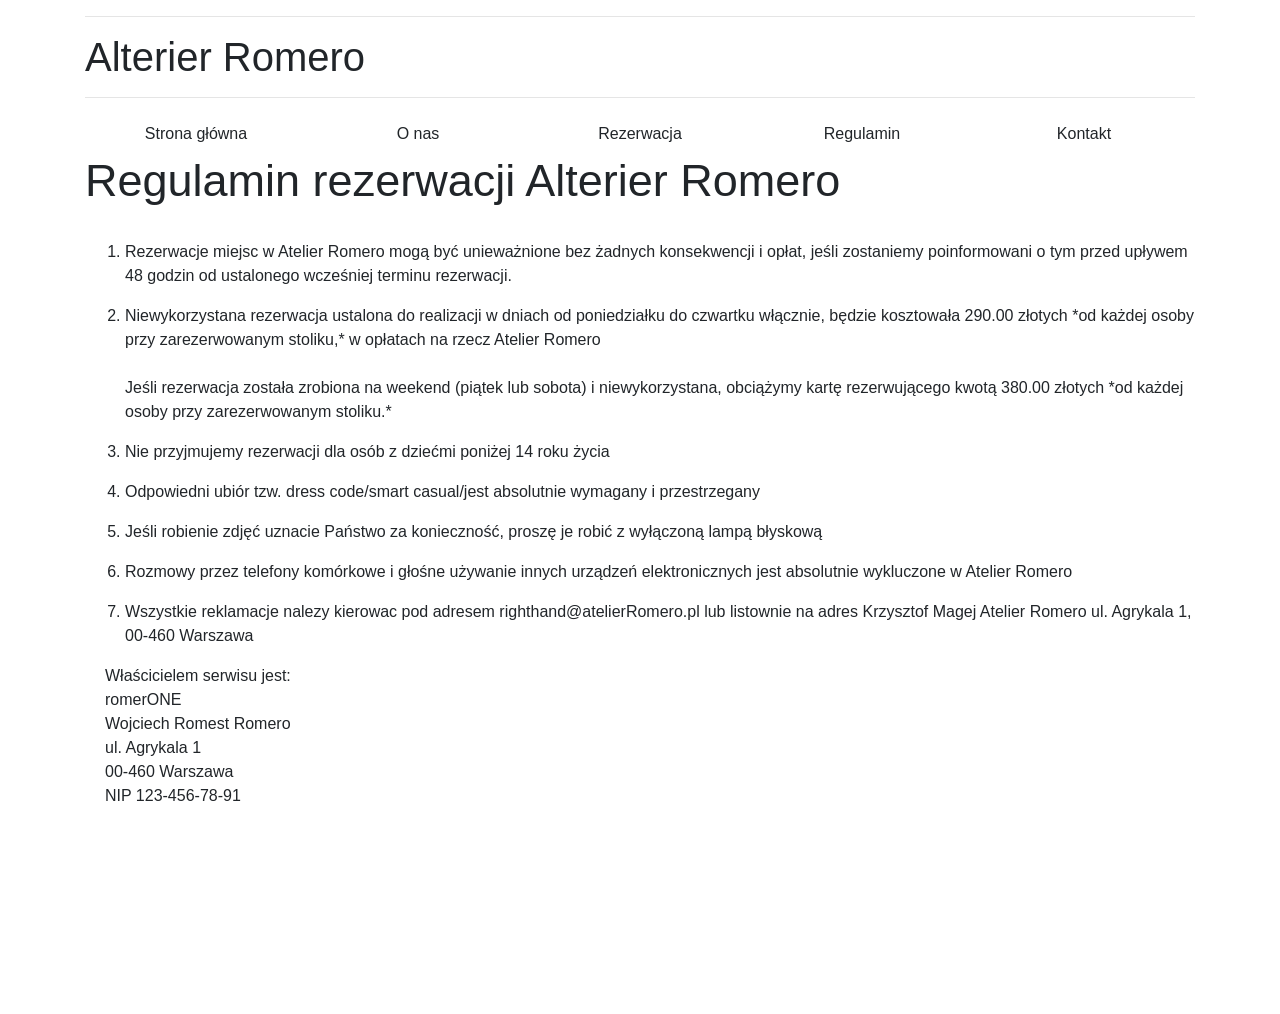
<file: target/classes/templates/regulations.html>
<html lang="pl" xmlns:th="http://www.thymeleaf.org">
<head>
    <meta charset="utf-8">

    <title>Alterier Romero</title>
    <meta name="description" content="Serwis restauracji Alterier Romero">
    <meta name="author" content="Bartosz Bartosik">
    <meta name="viewport" content="width=device-width, initial-scale=1, shrink-to-fit=no">
    <link rel="stylesheet" href="https://maxcdn.bootstrapcdn.com/bootstrap/4.0.0/css/bootstrap.min.css"
          integrity="sha384-Gn5384xqQ1aoWXA+058RXPxPg6fy4IWvTNh0E263XmFcJlSAwiGgFAW/dAiS6JXm" crossorigin="anonymous">
    <link rel="stylesheet" th:href="@{styles/basicStyle.css}">
</head>

<body>
<div class="container">
    <header>
        <hr>
        <h1>
            Alterier Romero
        </h1>
        <hr>
    </header>
    <main style="height: 900px;">
        <nav class="nav nav-pills nav-justified">
            <a class="nav-item nav-link" th:href="@{/}">Strona główna</a>
            <a class="nav-item nav-link" th:href="@{/about}">O nas</a>
            <a class="nav-item nav-link" th:href="@{/reservation/map}">Rezerwacja</a>
            <a class="nav-item nav-link" th:href="@{/regulations}">Regulamin</a>
            <a class="nav-item nav-link" th:href="@{/contact}">Kontakt</a>
        </nav>
        <article>
            <h2 class="display-4" style="font-size: 45px;">Regulamin rezerwacji Alterier Romero</h2><br>
            <ol>
                <li>
                    <p>
                        Rezerwacje miejsc w Atelier Romero mogą być unieważnione bez żadnych konsekwencji i opłat, jeśli
                        zostaniemy poinformowani o tym przed upływem 48 godzin od ustalonego wcześniej terminu
                        rezerwacji.
                    </p>
                </li>
                <li>
                    <p>
                        Niewykorzystana rezerwacja ustalona do realizacji w dniach od poniedziałku do czwartku włącznie,
                         będzie kosztowała 290.00 złotych *od każdej osoby przy zarezerwowanym stoliku,* w opłatach 
                         na rzecz Atelier Romero<br><br>
                        Jeśli rezerwacja została zrobiona na weekend (piątek lub sobota) i niewykorzystana, 
                        obciążymy kartę rezerwującego kwotą 380.00 złotych *od każdej osoby przy zarezerwowanym 
                        stoliku.*
                    </p>
                </li>
                <li>
                    <p>
                        Nie przyjmujemy rezerwacji dla osób z dziećmi poniżej 14 roku życia
                    </p>
                </li>
                <li>
                    <p>
                        Odpowiedni ubiór tzw. dress code/smart casual/jest absolutnie wymagany i przestrzegany
                    </p>
                </li>
                <li>
                    <p>
                        Jeśli robienie zdjęć uznacie Państwo za konieczność, proszę je robić z wyłączoną lampą błyskową 
                    </p>
                </li>
                <li>
                    <p>
                        Rozmowy przez telefony komórkowe i głośne używanie innych urządzeń elektronicznych jest 
                        absolutnie wykluczone w Atelier Romero
                    </p>
                </li>
                <li>
                    <p>
                        Wszystkie reklamacje nalezy kierowac pod adresem righthand@atelierRomero.pl lub listownie na 
                        adres Krzysztof Magej Atelier Romero ul. Agrykala 1, 00-460 Warszawa 
                    </p>
                </li>
            </ol>
            <p style="margin-left:20px; text-align: left;">Właścicielem serwisu jest:<br>
                romerONE<br>
                Wojciech Romest Romero<br>
                ul. Agrykala 1<br>
                00-460 Warszawa<br>
                NIP 123-456-78-91</p>
        </article>
    </main>
</div>
</body>

</html>
</file>
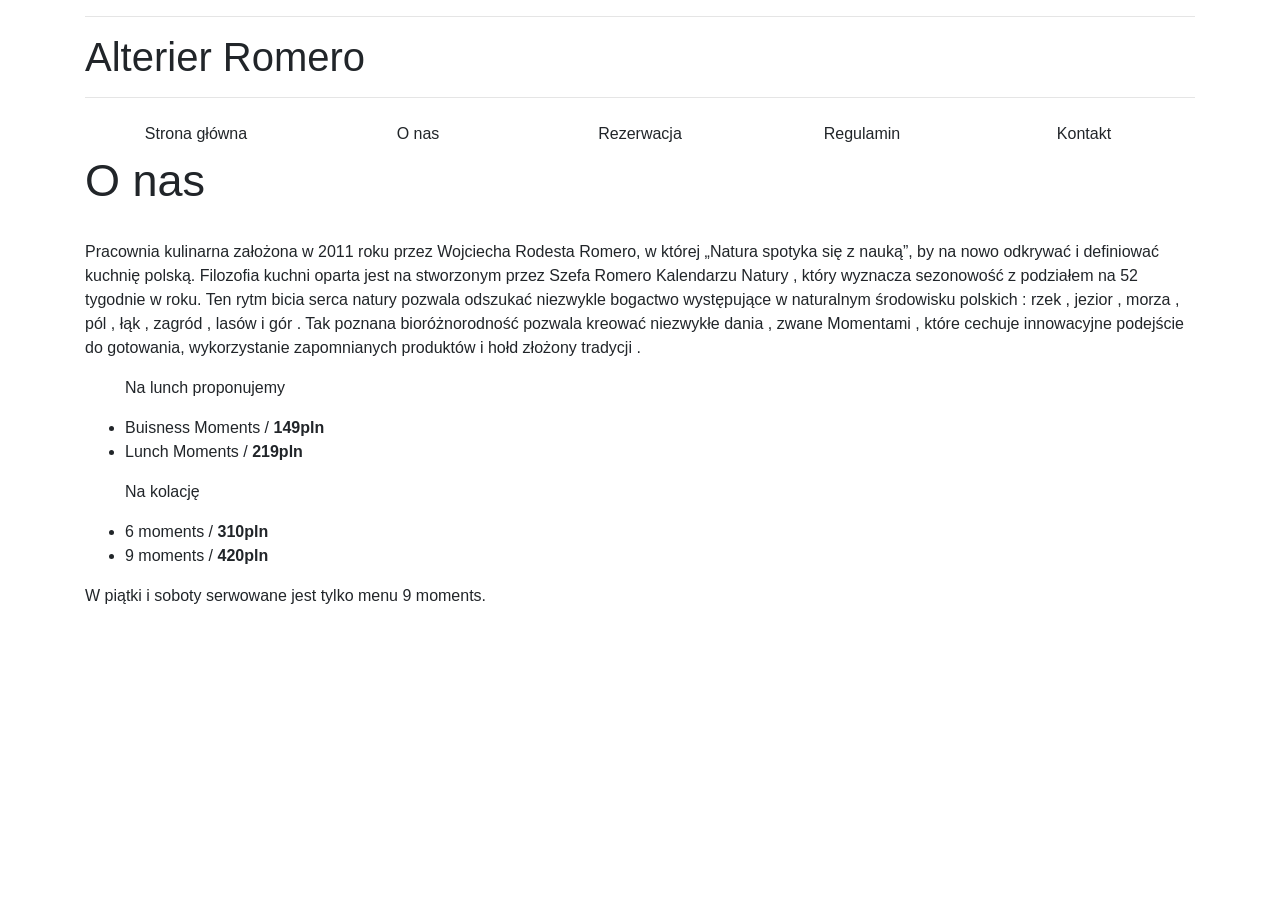
<file: src/main/resources/templates/about.html>
<html lang="pl" xmlns:th="http://www.thymeleaf.org">
<head>
    <meta charset="utf-8">

    <title>Alterier Romero</title>
    <meta name="description" content="Serwis restauracji Alterier Romero">
    <meta name="author" content="Bartosz Bartosik">
    <meta name="viewport" content="width=device-width, initial-scale=1, shrink-to-fit=no">
    <link rel="stylesheet" href="https://maxcdn.bootstrapcdn.com/bootstrap/4.0.0/css/bootstrap.min.css"
          integrity="sha384-Gn5384xqQ1aoWXA+058RXPxPg6fy4IWvTNh0E263XmFcJlSAwiGgFAW/dAiS6JXm" crossorigin="anonymous">
    <link rel="stylesheet" th:href="@{styles/basicStyle.css}">
</head>

<body>
<div class="container">
    <header>
        <hr>
        <h1>
            Alterier Romero
        </h1>
        <hr>
    </header>
    <main style="height: 600px;">
        <nav class="nav nav-pills nav-justified">
            <a class="nav-item nav-link" th:href="@{/}">Strona główna</a>
            <a class="nav-item nav-link" th:href="@{/about}">O nas</a>
            <a class="nav-item nav-link" th:href="@{/reservation/map}">Rezerwacja</a>
            <a class="nav-item nav-link" th:href="@{/regulations}">Regulamin</a>
            <a class="nav-item nav-link" th:href="@{/contact}">Kontakt</a>
        </nav>
        <article>
            <h2 class="display-4" style="font-size: 45px;">O nas</h2><br>
            <p class="justified">
                Pracownia kulinarna założona w 2011 roku przez Wojciecha Rodesta Romero, w której „Natura spotyka się
                z nauką”, by na nowo odkrywać i definiować kuchnię polską. Filozofia kuchni oparta jest na stworzonym
                przez Szefa Romero Kalendarzu Natury , który wyznacza sezonowość z podziałem na 52 tygodnie w roku.
                Ten rytm bicia serca natury pozwala odszukać niezwykle bogactwo występujące  w naturalnym środowisku
                polskich  : rzek , jezior , morza , pól , łąk , zagród , lasów i gór . Tak poznana bioróżnorodność
                pozwala kreować niezwykłe dania , zwane Momentami , które cechuje innowacyjne podejście do gotowania,
                wykorzystanie zapomnianych produktów i hołd złożony tradycji .
            </p>
            <ul title="Lunch">
                <p>Na lunch proponujemy</p>
                <li>Buisness Moments / <b>149pln</b></li>
                <li>Lunch Moments / <b>219pln</b></li>
            </ul>
            <ul title="Kolacja">
                <p>Na kolację</p>
                <li>6 moments / <b>310pln</b></li>
                <li>9 moments / <b>420pln</b></li>
            </ul>
            <p class="justified">W piątki i soboty serwowane jest tylko menu 9 moments.</p>
        </article>
    </main>
</div>
</body>

</html>
</file>
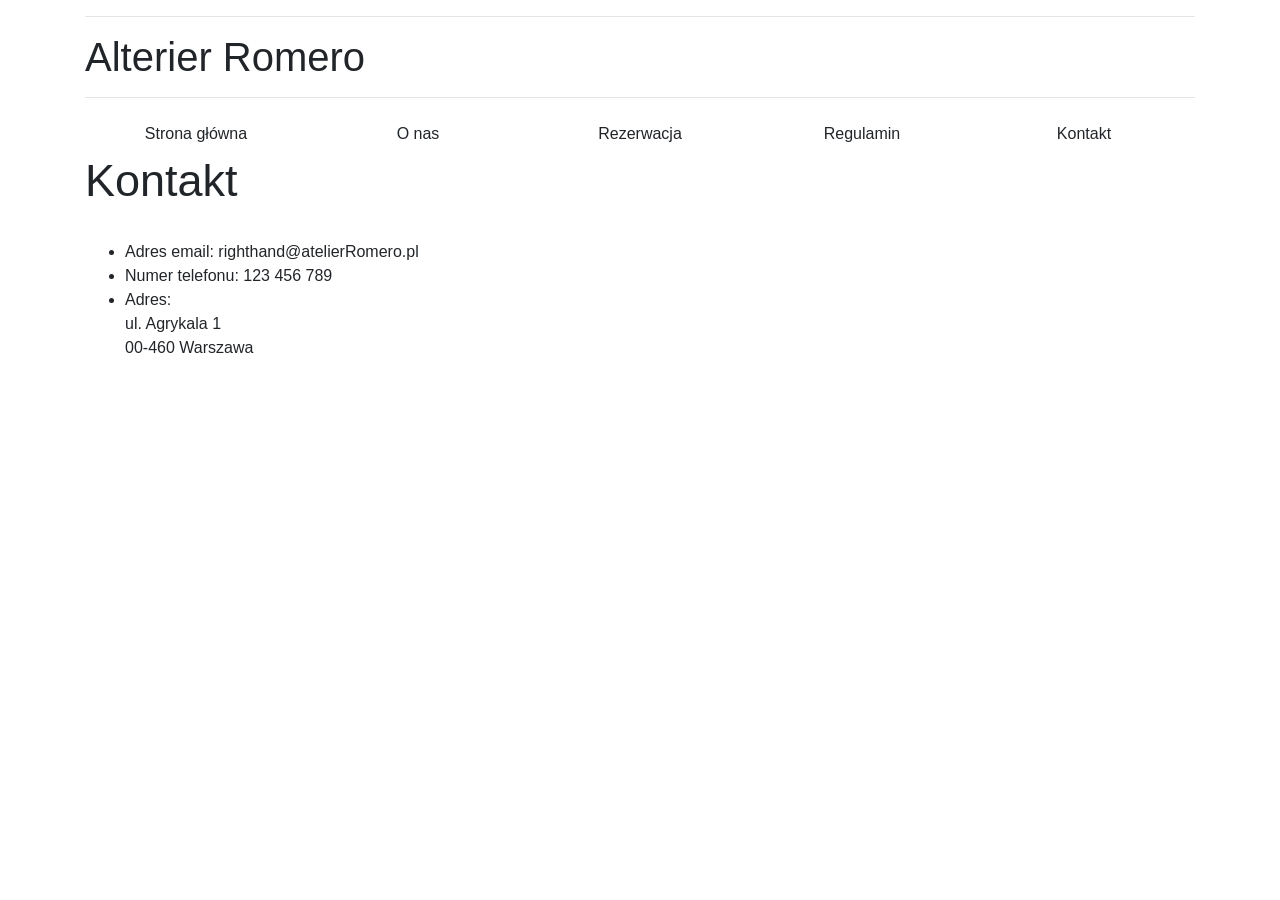
<file: src/main/resources/templates/contact.html>
<html lang="pl" xmlns:th="http://www.thymeleaf.org">
<head>
    <meta charset="utf-8">

    <title>Alterier Romero</title>
    <meta name="description" content="Serwis restauracji Alterier Romero">
    <meta name="author" content="Bartosz Bartosik">
    <meta name="viewport" content="width=device-width, initial-scale=1, shrink-to-fit=no">
    <link rel="stylesheet" href="https://maxcdn.bootstrapcdn.com/bootstrap/4.0.0/css/bootstrap.min.css"
          integrity="sha384-Gn5384xqQ1aoWXA+058RXPxPg6fy4IWvTNh0E263XmFcJlSAwiGgFAW/dAiS6JXm" crossorigin="anonymous">
    <link rel="stylesheet" th:href="@{styles/basicStyle.css}">
</head>

<body>
<div class="container">
    <header>
        <hr>
        <h1>
            Alterier Romero
        </h1>
        <hr>
    </header>
    <main style="height: 400px;">
        <nav class="nav nav-pills nav-justified">
            <a class="nav-item nav-link" th:href="@{/}">Strona główna</a>
            <a class="nav-item nav-link" th:href="@{/about}">O nas</a>
            <a class="nav-item nav-link" th:href="@{/reservation/map}">Rezerwacja</a>
            <a class="nav-item nav-link" th:href="@{/regulations}">Regulamin</a>
            <a class="nav-item nav-link" th:href="@{/contact}">Kontakt</a>
        </nav>
        <article>
            <h2 class="display-4" style="font-size: 45px;">Kontakt</h2><br>
            <ul>
                <li>Adres email: righthand@atelierRomero.pl</li>
                <li>Numer telefonu: 123 456 789</li>
                <li>Adres:<br>
                    ul. Agrykala 1<br>
                    00-460 Warszawa<br>
                </li>
            </ul>
        </article>
    </main>
</div>
</body>

</html>
</file>
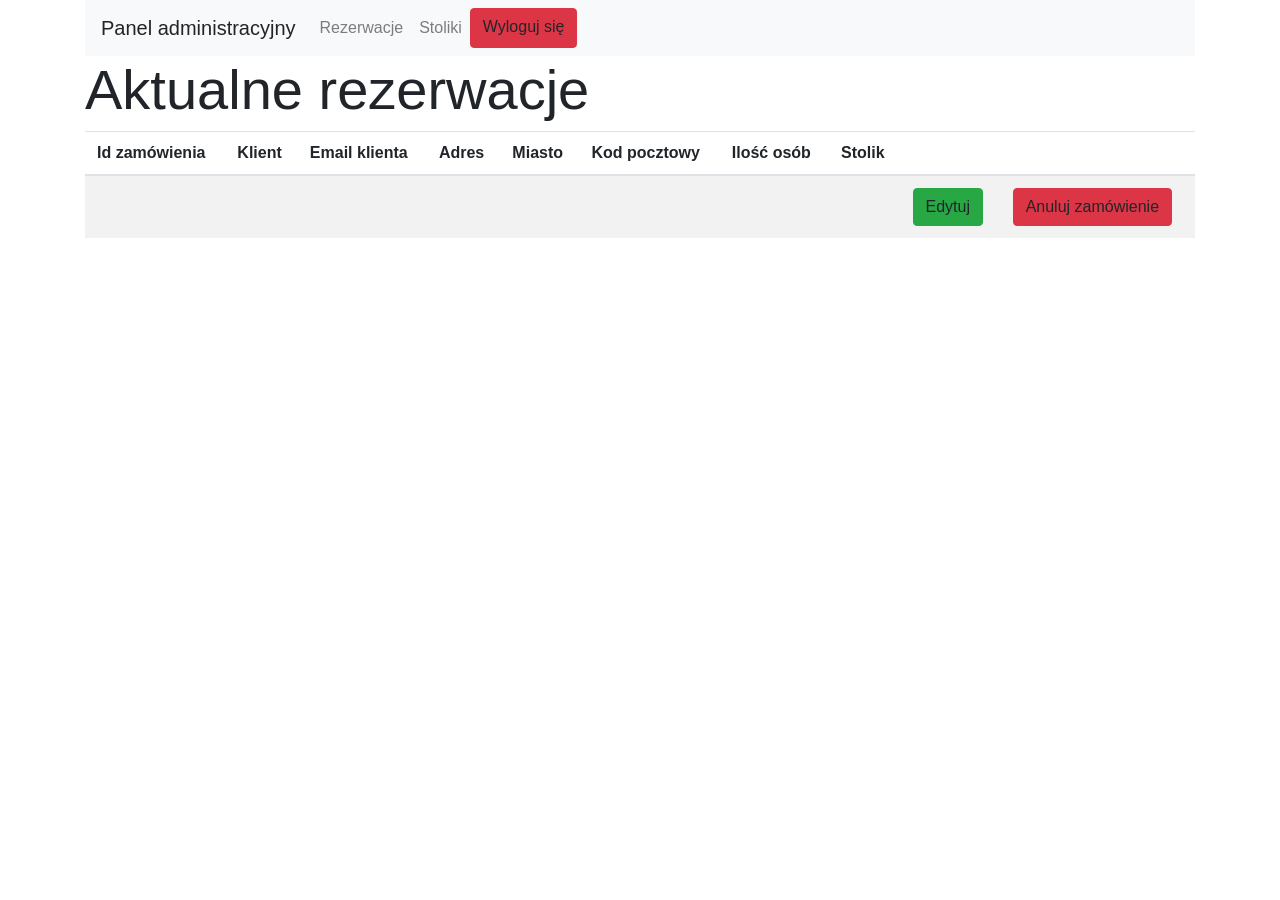
<file: src/main/resources/templates/admin/main-panel.html>
<html lang="pl" xmlns:th="http://www.thymeleaf.org">
<head>
    <meta charset="utf-8">

    <title>Alterier Romero</title>
    <meta name="description" content="Serwis restauracji Alterier Romero">
    <meta name="author" content="Bartosz Bartosik">
    <meta name="viewport" content="width=device-width, initial-scale=1, shrink-to-fit=no">
    <link rel="stylesheet" href="https://maxcdn.bootstrapcdn.com/bootstrap/4.0.0/css/bootstrap.min.css"
          integrity="sha384-Gn5384xqQ1aoWXA+058RXPxPg6fy4IWvTNh0E263XmFcJlSAwiGgFAW/dAiS6JXm" crossorigin="anonymous">
</head>

<body>
<div class="container">
    <nav class="navbar navbar-expand-lg navbar-light bg-light">
        <a class="navbar-brand" th:href="@{/admin}">Panel administracyjny</a>
        <button class="navbar-toggler" type="button" data-toggle="collapse" data-target="#navbarNavAltMarkup"
                aria-controls="navbarNavAltMarkup" aria-expanded="false" aria-label="Toggle navigation">
            <span class="navbar-toggler-icon"></span>
        </button>
        <div class="collapse navbar-collapse" id="navbarNavAltMarkup">
            <div class="navbar-nav">
                <a class="nav-item nav-link" th:href="@{admin}">Rezerwacje</a>
                <a class="nav-item nav-link" th:href="@{admin/tables}">Stoliki</a>
                <a class="btn btn-danger" th:href="@{/admin/logout}"
                   onclick="if(!(confirm('Czy jestes pewien?'))) return false">Wyloguj się</a>
            </div>
        </div>
    </nav>
    <header>
        <h1 class="display-4">Aktualne rezerwacje</h1>
    </header>
    <main>
        <table class="table table-striped">
            <thead>
            <tr>
                <th scope="col">Id zamówienia</th>
                <th scope="col">Klient</th>
                <th scope="col">Email klienta</th>
                <th scope="col">Adres</th>
                <th scope="col">Miasto</th>
                <th scope="col">Kod pocztowy</th>
                <th scope="col">Ilość osób</th>
                <th scope="col">Stolik</th>
                <th scope="col"></th>
                <th scope="col"></th>
            </tr>
            </thead>
            <tbody>
            <tr th:each="order: ${orders}">
                <th scope="row" th:text="${order.id}"/>
                <td scope="row" th:text="${order.clientName}"/>
                <td scope="row" th:text="${order.email}"/>
                <td scope="row" th:text="${order.address}"/>
                <td scope="row" th:text="${order.city}"/>
                <td scope="row" th:text="${order.zipCode}"/>
                <td scope="row" th:text="${order.numberOfPeople}"/>
                <td scope="row" th:text="${order.table.id}"/>
                <td>
                    <a th:href="@{admin/orderForm(orderId=${order.id})}" class="btn btn-success">
                        Edytuj
                    </a>
                </td>
                <td>
                    <a th:href="@{admin/cancelOrder(orderId=${order.id})}" class="btn btn-danger"
                    onclick="if(!(confirm('Jesteś pewien że chcesz usunąć to zamówienie?'))) return false">
                        Anuluj zamówienie
                    </a>
                </td>
            </tr>
            </tbody>
        </table>
    </main>
</div>
</body>

</html>
</file>
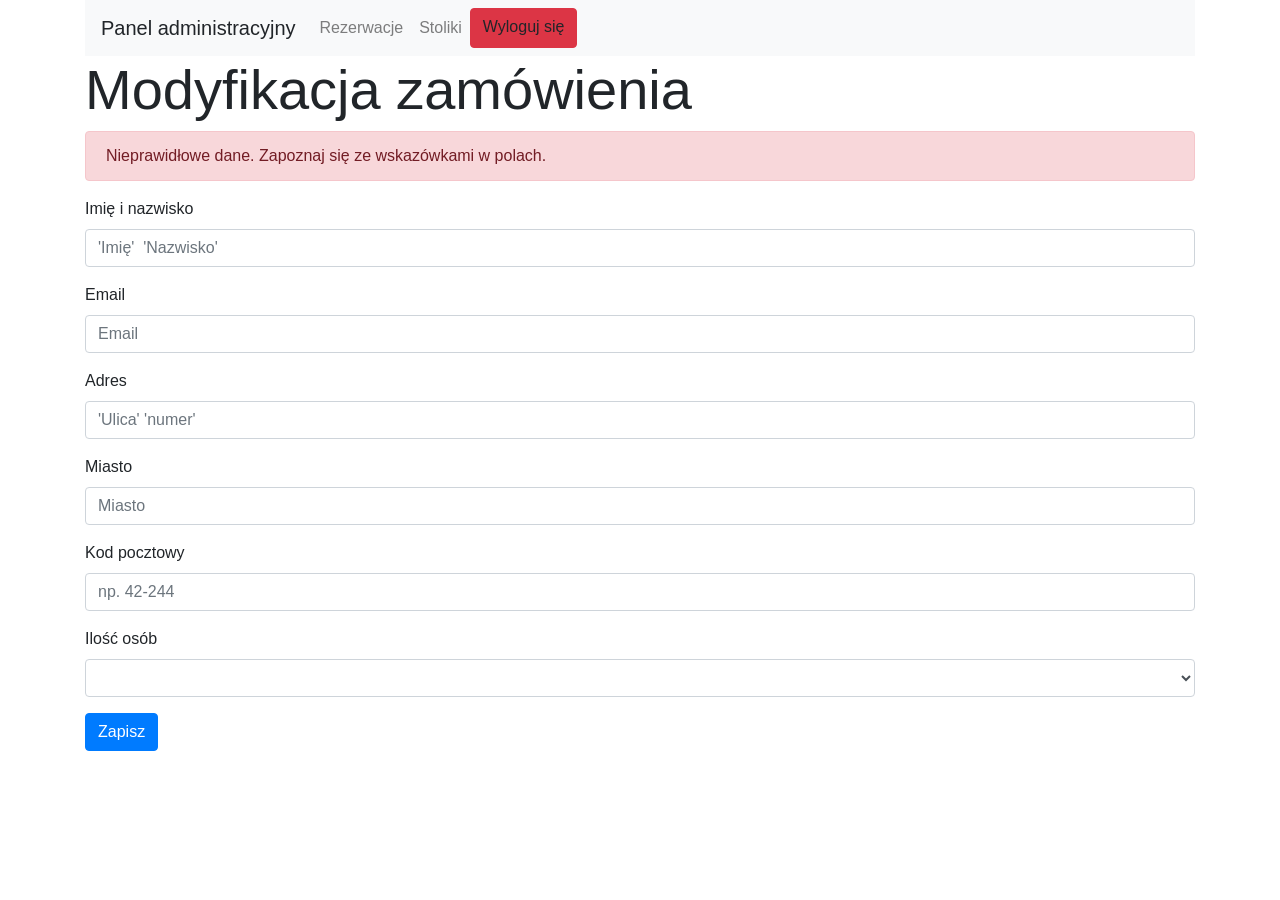
<file: src/main/resources/templates/admin/order-form.html>
<html lang="pl" xmlns:th="http://www.thymeleaf.org">
<head>
    <meta charset="utf-8">

    <title>Alterier Romero</title>
    <meta name="description" content="Serwis restauracji Alterier Romero">
    <meta name="author" content="Bartosz Bartosik">
    <meta name="viewport" content="width=device-width, initial-scale=1, shrink-to-fit=no">
    <link rel="stylesheet" href="https://maxcdn.bootstrapcdn.com/bootstrap/4.0.0/css/bootstrap.min.css"
          integrity="sha384-Gn5384xqQ1aoWXA+058RXPxPg6fy4IWvTNh0E263XmFcJlSAwiGgFAW/dAiS6JXm" crossorigin="anonymous">
</head>

<body>
<div class="container">
    <nav class="navbar navbar-expand-lg navbar-light bg-light">
        <a class="navbar-brand" th:href="@{/admin}">Panel administracyjny</a>
        <button class="navbar-toggler" type="button" data-toggle="collapse" data-target="#navbarNavAltMarkup"
                aria-controls="navbarNavAltMarkup" aria-expanded="false" aria-label="Toggle navigation">
            <span class="navbar-toggler-icon"></span>
        </button>
        <div class="collapse navbar-collapse" id="navbarNavAltMarkup">
            <div class="navbar-nav">
                <a class="nav-item nav-link" th:href="@{/admin}">Rezerwacje</a>
                <a class="nav-item nav-link" th:href="@{/admin/tables}">Stoliki</a>
                <a class="btn btn-danger" th:href="@{/admin/logout}"
                   onclick="if(!(confirm('Czy jestes pewien?'))) return false">Wyloguj się</a>
            </div>
        </div>
    </nav>
    <header>
        <h1 class="display-4">Modyfikacja zamówienia</h1>
    </header>
    <main>
        <form th:action="@{/admin/modifyOrder}" th:object="${order}">
            <div th:if="${error}" class="alert alert-danger" role="alert">
                Nieprawidłowe dane. Zapoznaj się ze wskazówkami w polach.
            </div>
            <div class="form-group">
                <label for="nameInput">Imię i nazwisko</label>
                <input required id="nameInput" class="form-control" type="text" placeholder="'Imię'  'Nazwisko'" th:field="*{clientName}">
            </div>
            <div class="form-group">
                <label for="emailInput">Email</label>
                <input required id="emailInput" class="form-control" type="email" placeholder="Email" th:field="*{email}">
            </div>
            <div class="form-group">
                <label for="addressInput">Adres</label>
                <input required id="addressInput" class="form-control" type="text" placeholder="'Ulica' 'numer'" th:field="*{address}">
            </div>
            <div class="form-group">
                <label for="cityInput">Miasto</label>
                <input required id="cityInput" class="form-control" type="text" placeholder="Miasto" th:field="*{city}">
            </div>
            <div class="form-group">
                <label for="zipCodeInput">Kod pocztowy</label>
                <input required id="zipCodeInput" class="form-control" type="text" placeholder="np. 42-244" th:field="*{zipCode}">
            </div>
            <div class="form-group">
                <label for="exampleFormControlSelect1">Ilość osób</label>
                <select required th:field="*{numberOfPeople}" class="form-control" id="exampleFormControlSelect1">
                    <th:block th:each="i : ${#numbers.sequence(0, order.table.capacity-1)}">
                        <option th:text="${i+1}" th:value="${i+1}"/>
                    </th:block>
                </select>
            </div>
            <input type="hidden" th:field="*{id}"/>
            <input type="hidden" th:field="*{table}"/>
            <button type="submit" class="btn btn-primary">Zapisz</button>
        </form>
    </main>
</div>
</body>

</html>
</file>
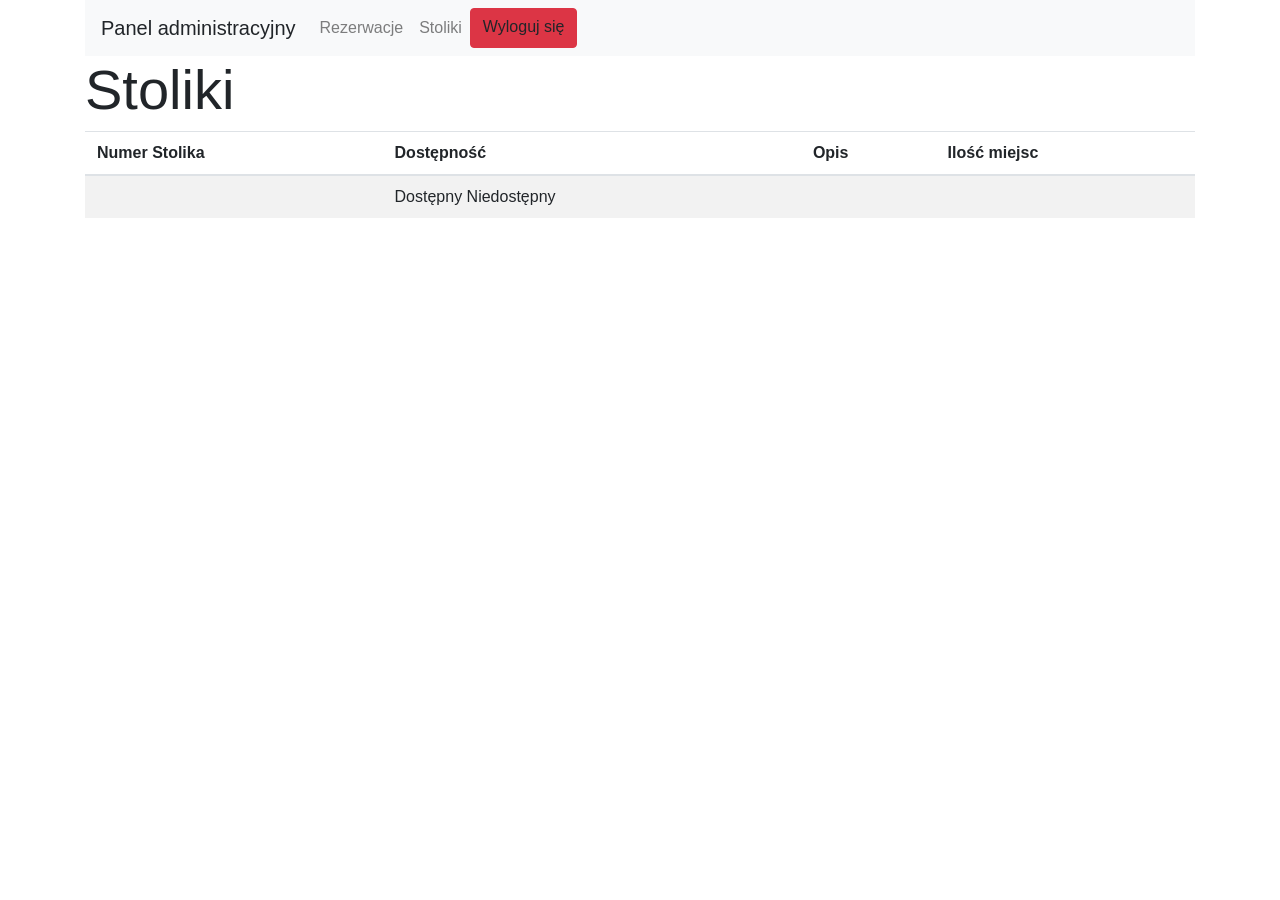
<file: src/main/resources/templates/admin/table-panel.html>
<html lang="pl" xmlns:th="http://www.thymeleaf.org">
<head>
    <meta charset="utf-8">

    <title>Alterier Romero</title>
    <meta name="description" content="Serwis restauracji Alterier Romero">
    <meta name="author" content="Bartosz Bartosik">
    <meta name="viewport" content="width=device-width, initial-scale=1, shrink-to-fit=no">
    <link rel="stylesheet" href="https://maxcdn.bootstrapcdn.com/bootstrap/4.0.0/css/bootstrap.min.css"
          integrity="sha384-Gn5384xqQ1aoWXA+058RXPxPg6fy4IWvTNh0E263XmFcJlSAwiGgFAW/dAiS6JXm" crossorigin="anonymous">
</head>

<body>
<div class="container">
    <nav class="navbar navbar-expand-lg navbar-light bg-light">
        <a class="navbar-brand" th:href="@{/admin}">Panel administracyjny</a>
        <button class="navbar-toggler" type="button" data-toggle="collapse" data-target="#navbarNavAltMarkup"
                aria-controls="navbarNavAltMarkup" aria-expanded="false" aria-label="Toggle navigation">
            <span class="navbar-toggler-icon"></span>
        </button>
        <div class="collapse navbar-collapse" id="navbarNavAltMarkup">
            <div class="navbar-nav">
                <a class="nav-item nav-link" th:href="@{/admin}">Rezerwacje</a>
                <a class="nav-item nav-link" th:href="@{/admin/tables}">Stoliki</a>
                <a class="btn btn-danger" th:href="@{/admin/logout}"
                   onclick="if(!(confirm('Czy jestes pewien?'))) return false">Wyloguj się</a>
            </div>
        </div>
    </nav>
    <header>
        <h1 class="display-4">Stoliki</h1>
    </header>
    <main>
        <table class="table table-striped">
            <thead>
            <tr>
                <th scope="col">Numer Stolika</th>
                <th scope="col">Dostępność</th>
                <th scope="col">Opis</th>
                <th scope="col">Ilość miejsc</th>
            </tr>
            </thead>
            <tbody>
            <tr th:each="table: ${tables}">
                <th scope="row" th:text="${table.id}"/>
                <td scope="row">
                    <span th:if="${table.available == T(com.barteq.restaurantReservationSystem.entity.TableAvailable).AVAILABLE}">
                        Dostępny
                    </span>
                    <span th:if="${table.available == T(com.barteq.restaurantReservationSystem.entity.TableAvailable).NOT_AVAILABLE}">Niedostępny</span>
                </td>
                <td scope="row" th:text="${table.description}"/>
                <td scope="row" th:text="${table.capacity}"/>
            </tr>
            </tbody>
        </table>
    </main>
</div>
</body>

</html>
</file>
